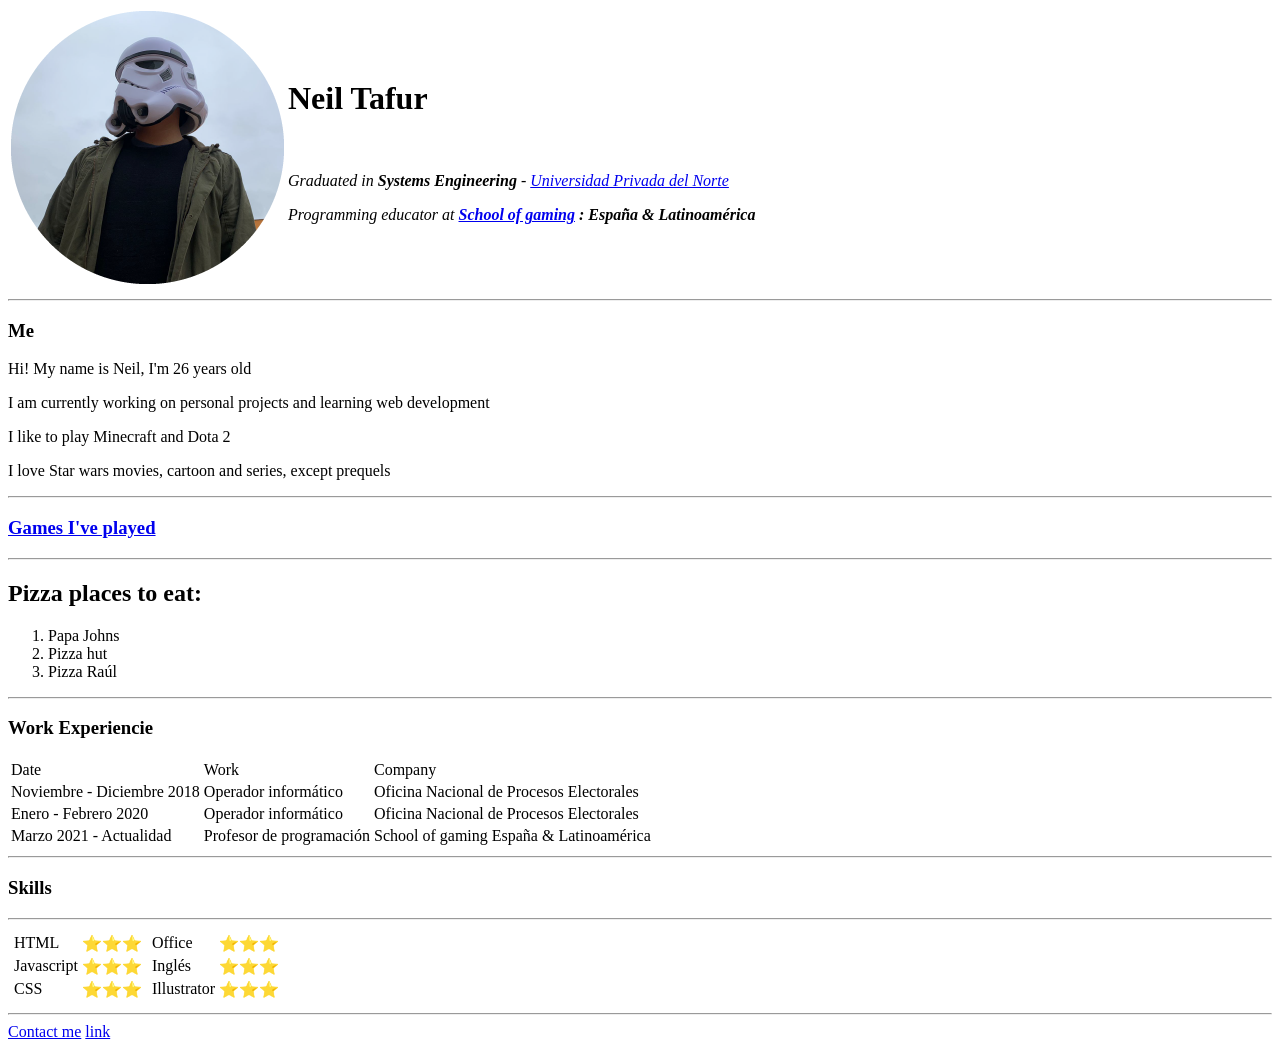
<file: index.html>
<!DOCTYPE html>
<html lang="en" dir="ltr">

<head>
  <meta charset="utf-8" name="author" content="Neil Tafur">
  <link rel="stylesheet" href="css/styles.css">

  <title>Neil's Personal Site</title>
</head>

<body>
  <table>
    <tr>
      <td> <img src="images/neil.png" alt="Neil profile picture"></td>
      <td>
        <h1>Neil Tafur</h1><br>
        <p><em>Graduated in <strong>Systems Engineering</strong> - <a href="https://www.upn.edu.pe/">Universidad Privada del Norte</a></em></p>
        <p><em>Programming educator at <strong> <a href="https://lat.sog.gg/nuestros-educadores-de-juego/">School of gaming</a> : España & Latinoamérica</strong></em></p>
      </td>
    </tr>
  </table>

  <hr>
  <h3>Me</h3>
  <p>Hi! My name is Neil, I'm 26 years old</p>
  <p>I am currently working on personal projects and learning web development</p>
  <p>I like to play Minecraft and Dota 2</p>
  <p>I love Star wars movies, cartoon and series, except prequels</p>
  <hr>
  <h3> <a href="videogames.html">Games I've played</a></h3>
  <hr>
  <h2>Pizza places to eat:</h2>
  <ol>
    <li>Papa Johns</li>
    <li>Pizza hut</li>
    <li>Pizza Raúl</li>
  </ol>
  <hr>
  <h3>Work Experiencie</h3>
  <table>
    <thead>
      <tr>
        <td>Date</td>
        <td>Work</td>
        <td>Company</td>
      </tr>

    </thead>
    <tbody>
      <tr>
        <td>Noviembre - Diciembre 2018 </td>
        <td>Operador informático</td>
        <td>Oficina Nacional de Procesos Electorales</td>
      </tr>
      <tr>

        <td>Enero - Febrero 2020 </td>
        <td>Operador informático</td>
        <td>Oficina Nacional de Procesos Electorales</td>
      </tr>
      <tr>
        <td>Marzo 2021 - Actualidad </td>
        <td>Profesor de programación</td>
        <td>School of gaming España & Latinoamérica</td>
      </tr>

    </tbody>
    <tfoot>

    </tfoot>
  </table>
  <hr>
  <h3>Skills</h3>
  <table>

    <tr>
      <td>
        <table>
          <tr>
            <td>HTML</td><td>⭐⭐⭐</td>
          </tr>
          <tr>
            <td>Javascript</td><td>⭐⭐⭐</td>
          </tr>
          <tr>
            <td>CSS</td><td>⭐⭐⭐</td>
          </tr>
        </table>
      </td>
      <td><table>
        <tr>
          <td>Office</td><td>⭐⭐⭐</td>
        </tr>
        <tr>
          <td>Inglés</td><td>⭐⭐⭐</td>
        </tr>
        <tr>
          <td>Illustrator</td><td>⭐⭐⭐</td>
        </tr>
      </table></td>
    </tr>
<hr>


  </table>
  <hr>
  <a href="contact.html">Contact me</a> <a href="#">link</a>
</body>

</html>
</file>
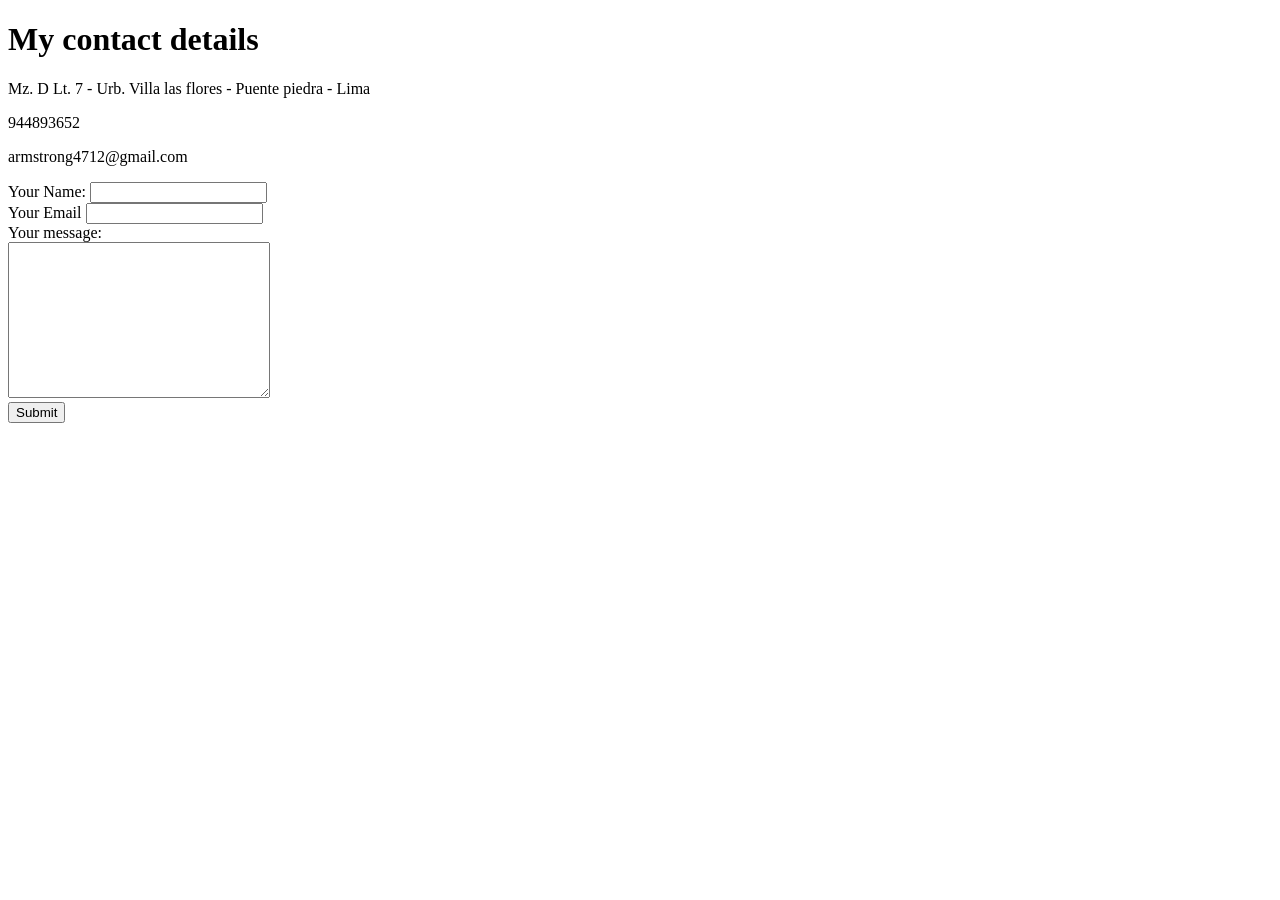
<file: contact.html>
<!DOCTYPE html>
<html lang="en" dir="ltr">
  <head>
    <meta charset="utf-8">
    <title>Contact me</title>
  </head>
  <body>
    <h1>My contact details</h1>
    <p>Mz. D Lt. 7 - Urb. Villa las flores - Puente piedra - Lima</p>
    <p>944893652</p>
    <p>armstrong4712@gmail.com</p>


<form class="" action="mailto:armstrong4712@gmail.com" method="post" enctype="text/plain">
  <label for="">Your Name:</label>
  <input type="text" name="" value=""> <br>
  <label for="">Your Email</label>
  <input type="email" name="yourEmail" value=""> <br>
  <label for="">Your message:</label> <br>
  <textarea name="yourMessage" rows="10" cols="30"></textarea> <br>
  <input type="submit" name="">
</form>




  </body>
</html>
</file>
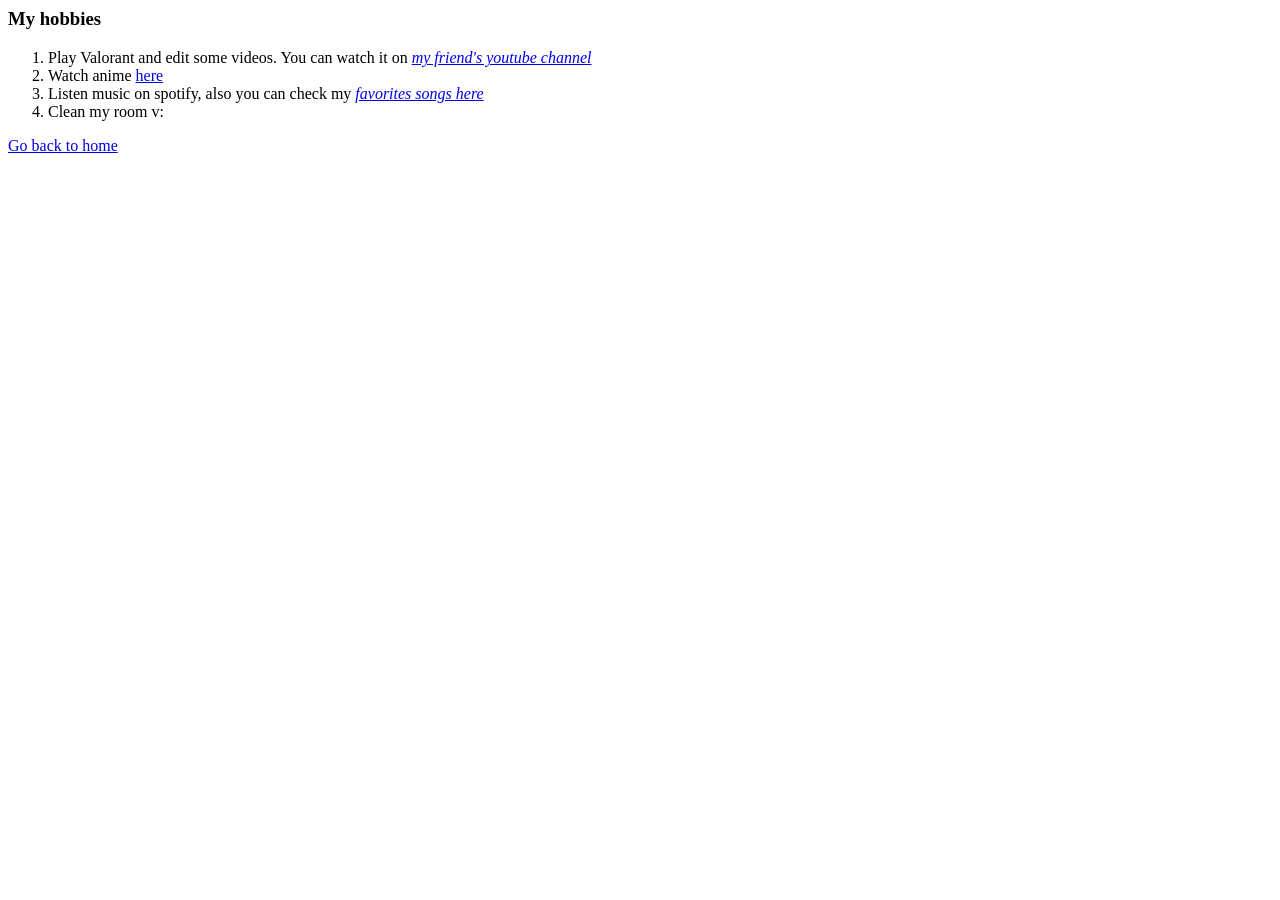
<file: hobbies.html>
<html>
<head>
  <meta charset="UTF-8">
  <meta name="viewport" content="width=device-width, initial-scale=1.0">
  <meta http-equiv="X-UA-Compatible" content="ie=edge">
<link rel="stylesheet" href="css/styles.css">
  <title>My hobbies</title>
</head>
<body>
  <h3>My hobbies</h3>
  <ol>
    <li>Play Valorant and edit some videos. You can watch it on <em><a href="https://www.youtube.com/channel/UC4CBUpO_gL273UMiLzKTsag">my friend's youtube channel</a></em>
    </li>
    <li>
      Watch anime <st><a href="https://jkanime.net/">here</a></st>
    </li>
    <li>Listen music on spotify, also you can check my <em><a href="https://open.spotify.com/user/1575cj1e4vmjduy83vcz12fz2/playlist/1sIf0JO9AqBnU9NmxBfUjM?si=WrO9wGcYSAOrZDvK_nAEGQ">favorites songs here</a></em></li>
    <li>Clean my room v:</li>
  </ol>

  <a href="index.html">Go back to home</a>
</body>
</html>
</file>
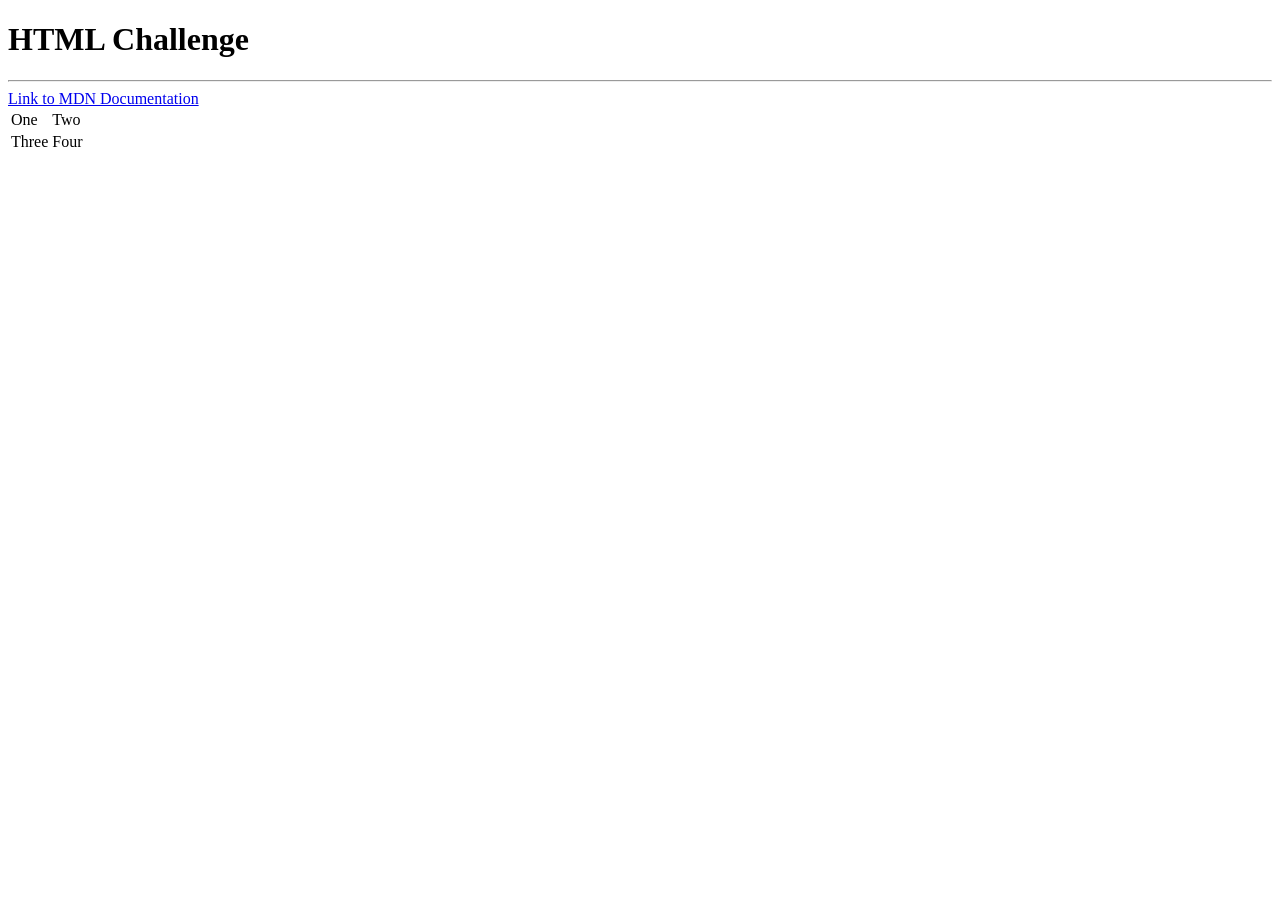
<file: htmlchallenge.html>
<!DOCTYPE html>
<html lang="en" dir="ltr">
  <head>
    <meta charset="utf-8">
    <title></title>
  </head>
  <body>
    <h1>HTML Challenge</h1>
    <hr>
    <a href="https://developer.mozilla.org/es/">Link to MDN Documentation</a>
    <table>
      <tr>
        <td>One</td><td>Two</td>
      </tr>
      <tr>
        <td>Three</td><td>Four</td>
      </tr>
    </table>
  </body>
</html>
</file>
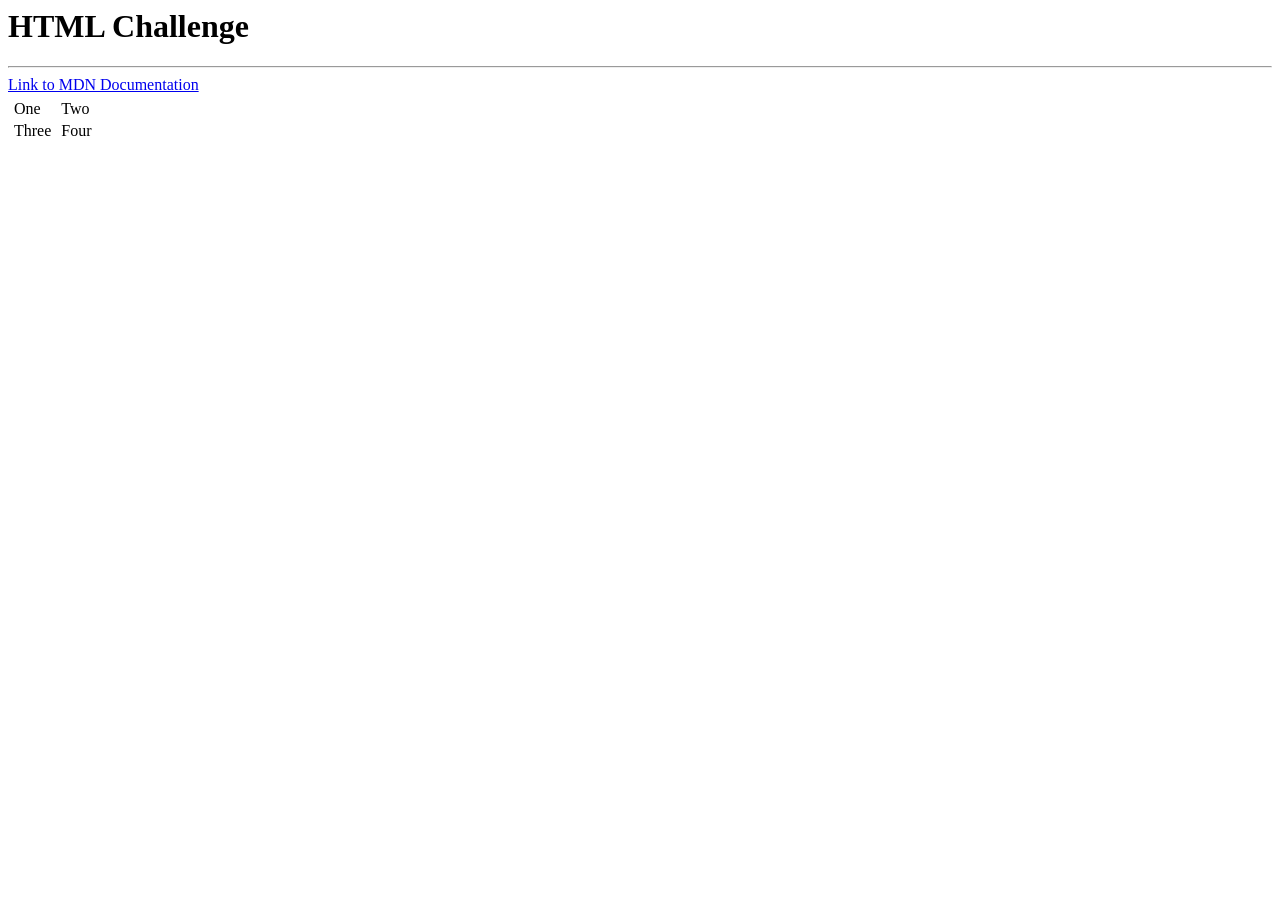
<file: pruebas.html>
<html>
<head>
  <meta charset="UTF-8">
  <meta name="viewport" content="width=device-width, initial-scale=1.0">
  <meta http-equiv="X-UA-Compatible" content="ie=edge">
  <title>HTML CHALLENGE</title>
</head>
<body>
  <h1>HTML Challenge</h1>
  <hr>
  <a href="https://developer.mozilla.org/es/">Link to MDN Documentation</a>

  <table>
    <tr>
      <td>
        <table>
          <tr>
            <td>One</td>
          </tr>
          <tr>
            <td>Three</td>
          </tr>
        </table>
      </td>
      <td>
        <table>
          <tr>
            <td>Two</td>
          </tr>
          <tr>
            <td>Four</td>
          </tr>
        </table>
      </td>
    </tr>
  </table>
</body>
</html>
</file>
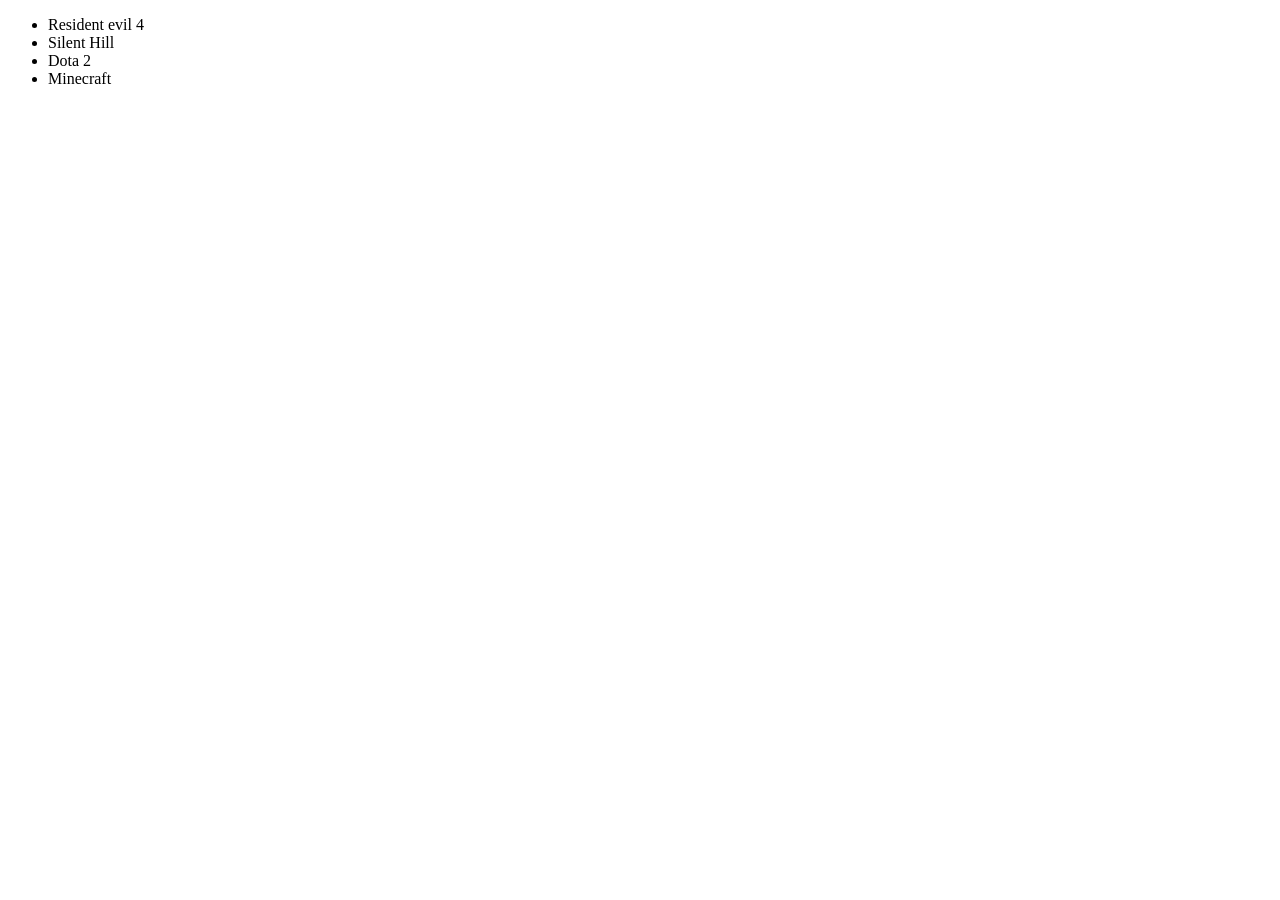
<file: videogames.html>
<!DOCTYPE html>
<html lang="en" dir="ltr">
  <head>
    <meta charset="utf-8">
    <title>Videogames</title>
  </head>
  <body>
    <ul>
      <li>Resident evil 4</li>
      <li>Silent Hill</li>
      <li>Dota 2</li>
      <li>Minecraft</li>
    </ul>
  </body>
</html>
</file>
<file: css/styles.css>

</file>
